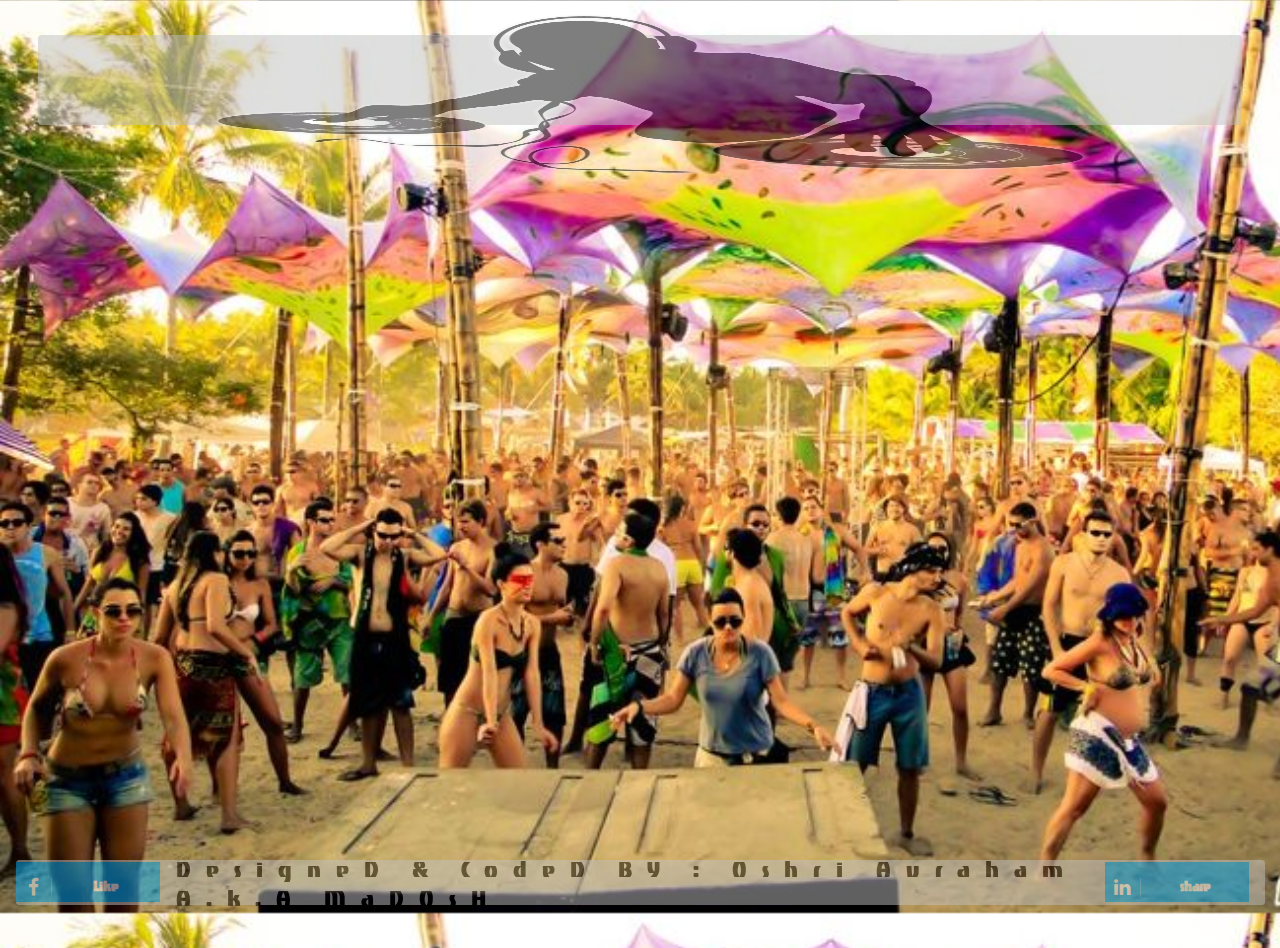
<file: index.html>
<!DOCTYPE html>

<html>

  <head>

    <title>Responsive Mad-O-sH</title>
    
    <meta name="viewport" content="width=device-width, initial-scale=1.0">


          <!--  Fonts  -->

      <link rel="preconnect"
    
        href="https://fonts.googleapis.com" />
    
      <link rel="preconnect" 
      
        href="https://fonts.gstatic.com" crossorigin />
    
      <link rel="stylesheet" 
    
        href="https://fonts.googleapis.com/css2?family=Sono:wght@400;700&display=swap" />

        <link rel="preconnect" href="https://fonts.googleapis.com">
        <link rel="preconnect" href="https://fonts.gstatic.com" crossorigin>
        <link href="https://fonts.googleapis.com/css2?family=Tac+One&display=swap" rel="stylesheet">

          <!--  Css StylesheeT  -->

      <link rel="stylesheet" 
    
        href="./assets/css/flex_styling.css" />
    
      <link rel="stylesheet" href="./assets/css/stylebutton.css"  />

      <link rel="stylesheet" href="https://maxcdn.bootstrapcdn.com/font-awesome/4.2.0/css/font-awesome.min.css">

      <link rel="stylesheet" href="./assets/css/slide-social-buttons.css" />

    </head>

  <body>

    <header>

      <!--
      
      <img class="imp" src="./assets/imgs/google-search-bar-png-1.png" 
      
        width="100%" height="300px" style="margin-top: 125px;margin-left: 350px;" >   -->

      <img src="./assets/imgs/dj-bb.png" height="250%" width="95%" style="margin-top: 35px;">

  </header> 

    <div class="pricing-container">

        <div class="pricing-plan" style="background-image: url(./assets/imgs/oshri3.jpg);background-size: cover;border-radius: 50%;">

      <!--<div class="pricing-plan" style="background-image: url(./assets/imgs/bluewhite1.jpg);background-size: cover;opacity: 0.85;">  -->
    
        <div class="plan-title">EilaT RavEs</div>
    
        <div class="plan-price">2000-2010 AlbumS</div>

        <br/>
    
        <ul class="plan-features">
    
          <li>✅ &nbsp;&nbsp;&nbsp;  ahoj vavoj </li>
    
          <br/>

          <li>✅ &nbsp;&nbsp;&nbsp;&nbsp;  LivE SeT   </li>
    
          <br/>

          <li>&nbsp;&nbsp;&nbsp;  🚫&nbsp;&nbsp;&nbsp; No SupporT</li>
    
        </ul>
    
        <button class="button" style="font-family: Tac One, sans-serif;" >Book mE</button>
    
      </div>

      <div class="pricing-plan" style="opacity: 0.8; background-image: url(./assets/imgs/oshri2.jpg);background-size:100% 100%;border-radius: 50%;">
    
      <!--  <div class="pricing-plan" style="height: 550px;background-image:url(./assets/imgs/bluewhite2.jpg);background-size: cover;opacity: 0.85;">   -->
    
        <div class="plan-title">Triple triP</div>
    
        <div class="plan-price"> 2010-2020 AlbumS </div>

        <br/>
    
        <ul class="plan-features">
    
          <li>✅ &nbsp;&nbsp;&nbsp;  MadoshrI</li>

          <br/>
    
          <li>✅ &nbsp;&nbsp;&nbsp; Dj + Live seT  </li>
    
          <br/>

          <li>✅ &nbsp;   PhoNE &amp; EmaiL SupporT</li>
    
        </ul>
    
        <button class="button" style="font-family: Tac One, sans-serif;">Book mE</button>
    
      </div>

      <div class="pricing-plan" style="background-image: url(./assets/imgs/oshri10.jpg);background-size: cover;border-radius: 50%;">
    
      <!--  <div class="pricing-plan" style="background-image: url(./assets/imgs/bluewhite5.jpg);background-size:cover;opacity: 0.85;"> -->
    
        <div class="plan-title">VisionS </div>
    
        <div class="plan-price">2020-2025 AlbumS</div>

        <br/>
    
        <ul class="plan-features">

          <li>✅ &nbsp;&nbsp;&nbsp; Live on mushrooM</li>

          <br/>

          <li>✅ &nbsp;&nbsp;&nbsp; A Cross the linE SET </li>

          <br/>

          <li>✅ &nbsp;&nbsp;&nbsp;&nbsp;&nbsp;&nbsp;&nbsp;&nbsp;&nbsp;&nbsp;&nbsp;&nbsp;&nbsp;&nbsp;&nbsp; 24/7 Support</li>

        </ul>

        <button class="button" style="font-family: Tac One, sans-serif;" >Book mE</button>

      </div>

    </div>

    <footer>


      <a href="https://www.facebook.com/mad.oshri">

       <!-- Like face -->
    
      <div class="slide-social" >

        <div class="ss-button" style="margin-top: -5px;">
        
          <iframe src="https://www.facebook.com/plugins/like.php?href=https%3A%2F%2Fgithub.com%2Fchristophery%2Fslide-social-buttons&amp;send=false&amp;layout=button_count&amp;width=90&amp;show_faces=false&amp;font&amp;colorscheme=light&amp;action=like&amp;height=21" scrolling="no" frameborder="0" style="border:none; overflow:hidden; width:90px; height:20px;" allowTransparency="true"></iframe>
        
        </div>
        
        <div class="facebook-bg ss-icon">
        
          <i class="fa fa-facebook"></i>
        
        </div>
        
        <div class="facebook-bg ss-slide">Like</div>
    
      </div>  </a>

      <p style="color:black"><a href="./index_ariel.html" style="text-decoration: none;color:black"> DesigneD & CodeD BY : Oshri Avraham A.k.A MaDOsH </a> </p>

      <a href="https://www.linkedin.com/in/oshri-avraham-0011162b8/">

      <!-- ShareIn -->
    
      <div class="slide-social">
    
        <div class="ss-button" style="margin-top: -5px;">
    
          <script src="https://platform.linkedin.com/in.js" type="text/javascript">lang: en_US</script>
    
          <script type="IN/Share" data-url="http://christopheryee.ca/slide-social-buttons/"></script>
    
        </div>
    
        <div class="linkedin-bg ss-icon">
    
          <i class="fa fa-linkedin"></i>
    
        </div>
    
        <div class="linkedin-bg ss-slide">share</div>
    
      </div>  </a>

    </footer>

  </body>

  </html>
</file>
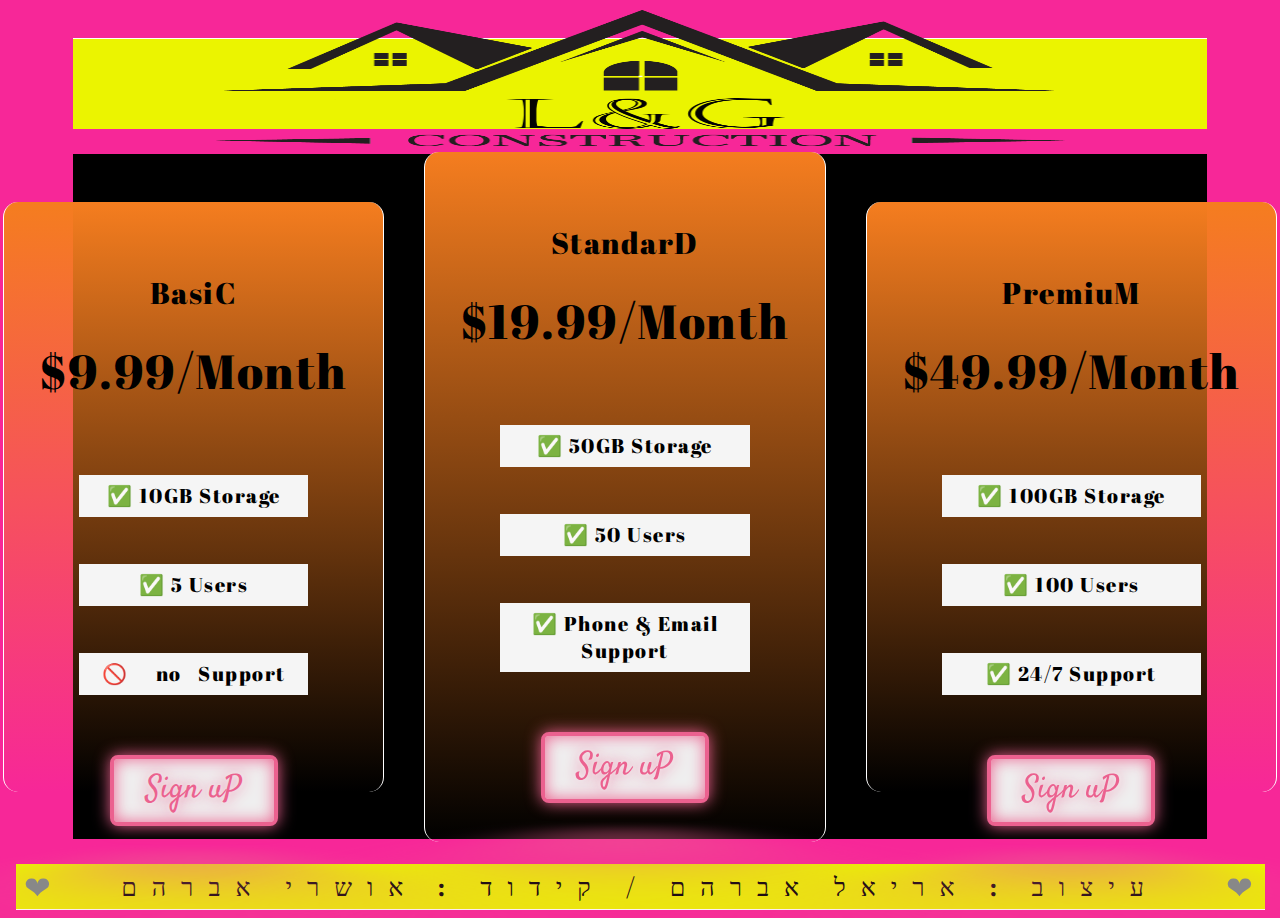
<file: index_ariel.html>
<!DOCTYPE html>

<html>

  <head>

    <title>Ari-OsH_ResponsivE</title>
    
    <meta name="viewport" content="width=device-width, initial-scale=1.0">


          <!--  Fonts  -->

      <link rel="preconnect"
    
        href="https://fonts.googleapis.com" />
    
      <link rel="preconnect" 
      
        href="https://fonts.gstatic.com" crossorigin />
    
      <link rel="stylesheet" 
    
        href="https://fonts.googleapis.com/css2?family=Sono:wght@400;700&display=swap" />

      
        <link rel="preconnect" href="https://fonts.googleapis.com">
        <link rel="preconnect" href="https://fonts.gstatic.com" crossorigin>
        <link href="https://fonts.googleapis.com/css2?family=Tac+One&display=swap" rel="stylesheet">

        <link rel="preconnect" href="https://fonts.googleapis.com">
        <link rel="preconnect" href="https://fonts.gstatic.com" crossorigin>  
        <link href="https://fonts.googleapis.com/css2?family=Abril+Fatface&family=Imbue:opsz,wght@10..100,100..900&family=Satisfy&display=swap" rel="stylesheet">

          <!--  Css StylesheeT  -->

        <link rel="stylesheet" 
    
            href="./assets/css/flex_styling_ariel.css" />
    
        <link rel="stylesheet" 
      
            href="./assets/css/stylebutton4ariel.css"  />

        <link rel="stylesheet" 
        
            href="./assets/css/heart.css" />

    </head>

  <body>

    <header>
    
    <!-- 
      
      <img class="imp" src="./assets/imgs/google-search-bar-png-1.png" 
      
        width="100%" height="300px" style="margin-top: 125px;margin-left: 350px;" > --> 

      <!--  <img src="./assets/imgs/construct.png" height="175%" width="75%"> --> 
      
      <img src="./assets/imgs/construct.png" height="175%" width="75%" style="margin-top: 10px;">

  </header> 

    <div class="pricing-container">

      <div class="pricing-plan">

      <!--  <div class="pricing-plan" style="background-image: url(./assets/imgs/bluewhite1.jpg);background-size: cover;opacity: 0.85;">  -->
    
        <div class="plan-title">BasiC</div>
    
        <div class="plan-price">$9.99/Month</div>

        <br/>
    
        <ul class="plan-features">
    
          <li>✅ 10GB Storage</li>
    
          <br/>

          <li>✅ 5 Users</li>
    
          <br/>

          <li>🚫 &nbsp;&nbsp;&nbsp; no &nbsp; Support</li>
    
        </ul>
    
        <button class="button" style="font-family: Satisfy, cursive;">Sign uP</button>
    
      </div>

      <div class="pricing-plan" style="height: 550px;">
    
      <!--  <div class="pricing-plan" style="height: 550px;background-image:url(./assets/imgs/bluewhite2.jpg);background-size: cover;opacity: 0.85;"> -->
    
        <div class="plan-title">StandarD</div>
    
        <div class="plan-price">$19.99/Month</div>

        <br/>
    
        <ul class="plan-features">
    
          <li>✅ 50GB Storage</li>

          <br/>
    
          <li>✅ 50 Users</li>
    
          <br/>

          <li>✅ Phone &amp; Email Support</li>
    
        </ul>
    
        <button class="button" style="font-family: Satisfy, cursive;" >Sign uP</button>
    
      </div>

      <div class="pricing-plan">
    
      <!--  <div class="pricing-plan" style="background-image: url(./assets/imgs/bluewhite5.jpg);background-size:cover;opacity: 0.85;"> -->
    
        <div class="plan-title">PremiuM</div>
    
        <div class="plan-price">$49.99/Month</div>

        <br/>
    
        <ul class="plan-features">

          <li>✅ 100GB Storage</li>

          <br/>

          <li>✅ 100 Users</li>

          <br/>

          <li>✅ 24/7 Support</li>

        </ul>

        <button class="button" style="font-family: Satisfy, cursive;" >Sign uP</button>

      </div>

    </div>

    <footer>

        <div class="heart-left">

            <!-- partial:index.partial.html -->
            
        <input id="toggle-heart" type="checkbox" />
        
        <label for="toggle-heart" aria-label="like">❤</label>
        
                    <!-- partial -->    </div>

      <p> <a href="./index.html" style="text-decoration: none;color:black"> עיצוב : אריאל אברהם / קידוד : אושרי אברהם </a> </p>

        <div class="heart-right">

            <!-- partial:index.partial.html -->
        
        <input id="toggle-heart" type="checkbox"/>
    
        <label for="toggle-heart" aria-label="like">❤</label>
    
                    <!-- partial -->    </div>

    </footer>

  </body>

  </html>
</file>
<file: assets/css/flex_styling.css>
html {


}

body {
    font-family:  "Tac One", sans-serif;
    background-image: url(../imgs/festival9.jpg);
    background-size: cover;
    letter-spacing: 1.px;
    
  }

header{

        display: flex;
        justify-content:center;
        align-items: center;
        height: 10vh;
        margin-top: 35px;
        margin-left: 30px;
        margin-right: 30px;
        background-color:silver;
        border-radius: 3.5px;
        opacity: 0.5;
}  

footer{

    display: flex;
    flex: 1;
    justify-content: space-around;
    align-items: center;    
    height: 5vh;
    margin-left: 7.5px;
    margin-right: 7.5px;
    background-color:silver;
    border-radius: 3.5px;
    opacity: 0.5;

}

footer p {  
      
    align-content: center;
    color:black;
    font-size: 28px;
    letter-spacing: 15px;

  }

  .pricing-container {
  display: flex;
  justify-content: center;
  align-items: center;
  height: 75vh;
  gap: 2.5rem;
  background-color:transparent;
  margin:25px;
  margin-left: 65px;
  margin-right: 65px;
  padding: 5px;
  border-radius: 7.5px;
}

.pricing-plan {
  flex: 1;
  align-content: center;
  max-width: 450px;
  height: 450px;
  padding: 35px;
  padding-top: 70px;
  padding-bottom: 70px;
  background-color: transparent;
  border: 0.5px double silver;
  border-radius: 15px;
  opacity: 0.75;
  
  
  text-align: center;
  
}

.plan-title {
  font-size: 50px;
  font-weight: 500;
  margin-bottom: 25px;
  color: yellow;
}

.plan-price {
  font-size: 56px;
  font-weight: 650;
  margin-bottom: 10px;
  color:red;
}

.plan-features {
  font-size: 24px;
  list-style: none;
  padding: 15px;
  margin: 25px;
  color: blue;
  
}

.plan-features li {
  margin-bottom: 15px;
  padding: 5px;
}

.plan-button {
  padding: 15px;
  background-color: #ff6600;
  color: #fff;
  border-radius: 5px;
  border: none;
}



@media (max-width: 1250px) {

    header{visibility: ;}

  .pricing-container {
    flex-direction: column;
    height: 100%;
    background-color: transparent;
    margin-top: 50px;
    height:auto;

  }

  .pricing-plan {margin-bottom: 150px;margin-bottom: 75px;}

    header{margin-bottom: 75px;}

    footer{visibility: ;text-align: center;font-size: 5px;letter-spacing:7.5px ;}

    footer .slide-social {visibility: hidden;}
    
}
li {background-color:silver;opacity: 0.75 ;color:blue;letter-spacing: 1.5px;}




.tac-one-regular {
  font-family: "Tac One", sans-serif;
  font-weight: 400;
  font-style: normal;
}
</file>
<file: assets/css/stylebutton.css>
:root {
	--clr-neon:red;
	--clr-bg: rgba(1, 1, 1, 1);
	--clr-white: rgba(255, 255, 255, 1);
}

/*

*,
*::before,
*::after {
	box-sizing: border-box;
}

body {
	min-height: 100vh;
	display: grid;
	place-items: center;
	background: var(--clr-bg);
	font-family: system-ui;
	color: var(--clr-neon);
}

*/

.button {
	font-size: 2em;
	
	display: inline-block;
	cursor: pointer;
	text-decoration: none;
	color: var(--clr-neon);
	border: var(--clr-neon) 4px solid;
	padding: 0.25em 1em;
	border-radius: 0.25em;
	

	text-shadow: 0 0 0.125em rgba(255, 255, 255, 0.55), 0 0 0.5em currentColor;

	box-shadow: inset 0 0 0.5em 0 var(--clr-neon), 0 0 0.5em 0 var(--clr-neon);

	position: relative;
}

.button::before {
	pointer-events: none;
	content: "";
	position: absolute;
	background: var(--clr-neon);
	top: 120%;
	left: 0;
	width: 100%;
	height: 100%;

	transform: perspective(1.2em) rotateX(40deg) scale(1.5, 0.5);
	filter: blur(1.15em);
	opacity: 0.7;

	transition: transform 0.5s linear;
}

.button::after {
	content: "";
	position: absolute;
	top: 0;
	bottom: 0;
	left: 0;
	right: 0;
	box-shadow: 0 0 4em 0.6em var(--clr-neon), 0 0 1em 0.2em var(--clr-white);
	opacity: 0;
	background: var(--clr-neon);
	z-index: -1;
	transition: opacity 0.5s linear;
}

.button:hover,
.button:focus {
	color: var(--clr-bg);
	text-shadow: none;
}

.button:hover::before,
.button:focus::before {
	opacity: 1;
	transform: perspective(1em) rotateX(40deg) scale(1.5, 0.6);
	transition: transform 0.5s linear;
}

.button:hover::after,
.button:focus::after {
	opacity: 1;
}
</file>
<file: assets/css/slide-social-buttons.css>
/* Slide Social Buttons are a fun way to display your social media buttons
 * 
 * @author Christopher Yee
 * @author Blue Husky Studios
 *
 * @see https://github.com/christophery/slide-social-buttons
 */

.slide-social{
    display: inline-block;
    overflow: hidden;
    margin: 0 1em 1em 0;
    width: 9em;
    height: 2.5em;
    background: #F1F1F1;
    background: rgba(0,0,0,.05);
    position: relative; /* So social buttons don't align with positioned ancestor */
    margin-top: 17.5px;
}

.slide-social .ss-button{
    position: absolute;
    top: 1em;
    left: 35%;
}

.ss-icon{
    padding-top: 1em; /* .slide-social{height} - .ss-icon i{height}*/
    width: 25%;
    height: 100%;
    text-align: center;
}

.ss-icon i{
    border-right: 1px solid #FFF; /* IE < 9 Fallback Colour */
    border-right-color: rgba(255,255,255,.3);
    color: #FFF;
    display: block;
    font-size: 1.2em;
    height: 1em;
}

.ss-slide{
    position: absolute;
    top: 0;
    right: 0;
    width: 75%;
    height: 100%;
    color: #FFF;
    text-align: center;
    font-weight: 600;
    line-height: 3em; /* .slide-social{height} */
    cursor: pointer;
    
}

/* Brand Colours */

.facebook-bg{
    background: #00aeff;
}

.twitter-bg{
    background: #00acee;
}

.linkedin-bg{
    background: #00aeff;
}

.pinterest-bg{
    background: #c8232c;
}

.tumblr-bg{
    background: #35465c;
}

/* Slide Animation */

.slide-social:hover .ss-slide, 
.slide-social .ss-slide:hover{
    -webkit-transform: translate(101%, 0);
    -moz-transform: translate(101%, 0);
    -ms-transform: translate(101%, 0);
    -o-transform: translate(101%, 0);
    transform: translate(101%, 0);
}

.slide-social:hover .ss-icon i{
    border-right-color: transparent;
}

/* Transition */

.ss-slide{
    -webkit-transition: all .2s ease-in-out;
    -moz-transition: all .2s ease-in-out;
    -ms-transition: all .2s ease-in-out 2s;
    -o-transition: all .2s ease-in-out;
    transition: all .2s ease-in-out;
}

.slide-social:hover .ss-slide{
    -ms-transition-delay: 0s;
}

/* Example Media Queries */

@media only screen and (max-width : 30em) { /* 480px/16px = 30em */

    .slide-social{
        width: 100%;
    }

    .slide-social .ss-button{
        left: 50%;
    }
}
</file>
<file: assets/css/flex_styling_ariel.css>
html {


}

body {
    font-family: "Abril Fatface", serif;
  /*  background-image: url(../imgs/oshri6.jpg);  */
  /*  background-color: #D20062; */
    background-color: #F72798;
    background-size: cover;
    letter-spacing: 2.5px;
    
  }

header{

        display: flex;
        justify-content:center;
        align-items: center;
        height: 10vh;
        margin-top: 38px;
        margin-left: 65px;
        margin-right: 65px;
        background-color:#EBF400;
        opacity: 1;
        border: 1.5px white groove;
        border-bottom: none;
        border-left: none;
        border-right: none;
}  

footer{

    display: flex;
    justify-content: space-around;
    align-items: center;    
    height: 5vh;
    margin-left: 7.5px;
    margin-right: 7.5px;
    background-color:#EBF400;
    border: 1.5px groove white;
    border-top: none;
    border-left: none;
    border-right: none;
    

}

footer p { align-content: center;
            color:black;
            font-size: 25px;
            letter-spacing: 15px;
}

  .pricing-container {
  display: flex;
  justify-content: center;
  align-items: center;
  height: 75vh;
  gap: 2.5rem;
  background-color: #000000;
  margin:25px;
  margin-left: 65px;
  margin-right: 65px;
  padding: 5px;
}

.pricing-plan {
  flex: 1;
  align-content: center;
  max-width: 425px;
  height: 450px;
  padding: 35px;
  padding-top: 70px;
  padding-bottom: 70px;
  background-color:#F57D1F;
  background:linear-gradient( #f57d1f , transparent);
  border: 1.5px double white;
  border-radius: 15px;
  border-bottom: none;
  border-top: none;
  opacity: 1;
  letter-spacing:1.5px;
  text-align: center;
  
}

.plan-title {
  font-size: 30px;
  font-weight: 300;
  margin-bottom: 25px;
  color:black;
}

.plan-price {
  font-size: 48px;
  font-weight: 500;
  margin-bottom: 10px;
  color:black;
}

.plan-features {
  font-size: 20px;
  list-style: none;
  padding: 15px;
  margin: 25px;
  opacity: 1;
}

.plan-features li {
  margin-bottom: 20px;
  padding: 7.5px;
}

.plan-button {
  padding: 15px;
  background-color: #ff6600;
  color: #fff;
  border-radius: 5px;
  border: none;
}



@media (max-width: 1250px) {

    header{visibility: ;}

  .pricing-container {
    flex-direction: column;
    height: 100%;
    background-color: transparent;
    margin-top: 25px;
    height: auto;
  }

  .pricing-plan {margin-bottom: 150px;margin-bottom: 75px;}

    header{margin-bottom: 75px;}

    footer p {visibility: ;font-size: 13px;text-align: center;}

    footer .heart-right .heart-left {visibility: hidden;}
    
    
}

li {background-color:whitesmoke;color:black ;}

          /*  google-fonts  */

/*  tac-one-regular   */

.tac-one-regular {
  font-family: "Tac One", sans-serif;
  font-weight: 400;
  font-style: normal;
}

/*  satisfy-regular   */

.satisfy-regular {
  font-family: "Satisfy", cursive;
  font-weight: 400;
  font-style: normal;
}

/*  abril-fatface-regular   */

.abril-fatface-regular {
  font-family: "Abril Fatface", serif;
  font-weight: 400;
  font-style: normal;
}
</file>
<file: assets/css/stylebutton4ariel.css>
:root {
	--clr-neon: rgba(235, 97, 143, 1);
	--clr-bg: rgba(1, 1, 1, 1);
	--clr-white: rgba(255, 255, 255, 1);
}

/*

*,
*::before,
*::after {
	box-sizing: border-box;
}

*/

/*

body {
	min-height: 100vh;
	display: grid;
	place-items: center;
	background: var(--clr-bg);
	font-family: system-ui;
	color: var(--clr-neon);
}

*/

.button {
	font-size: 2em;
font-family: "Abril Fatface", serif;
	display: inline-block;
	cursor: pointer;
	text-decoration: none;
	color: var(--clr-neon);
	border: var(--clr-neon) 4px solid;
	padding: 0.25em 1em;
	border-radius: 0.25em;

	text-shadow: 0 0 0.125em rgba(255, 255, 255, 0.55), 0 0 0.5em currentColor;

	box-shadow: inset 0 0 0.5em 0 var(--clr-neon), 0 0 0.5em 0 var(--clr-neon);

	position: relative;
}

.button::before {
	pointer-events: none;
	content: "";
	position: absolute;
	background: var(--clr-neon);
	top: 120%;
	left: 0;
	width: 100%;
	height: 100%;
	transform: perspective(1.2em) rotateX(40deg) scale(1.5, 0.5);
	filter: blur(1.15em);
	opacity: 0.7;

	transition: transform 0.5s linear;
}

.button::after {
	content: "";
	position: absolute;
	top: 0;
	bottom: 0;
	left: 0;
	right: 0;
	box-shadow: 0 0 4em 0.6em var(--clr-neon), 0 0 1em 0.2em var(--clr-white);
	opacity: 0;
	background: var(--clr-neon);
	z-index: -1;
	transition: opacity 0.5s linear;
}

.button:hover,
.button:focus {
	color: var(--clr-bg);
	text-shadow: none;
}

.button:hover::before,
.button:focus::before {
	opacity: 1;
	transform: perspective(1em) rotateX(40deg) scale(1.5, 0.6);
	transition: transform 1s linear;
}

.button:hover::after,
.button:focus::after {
	opacity: 1;
}
</file>
<file: assets/css/heart.css>
/*

body {
  display: flex;
  justify-content: center;
  margin: 0;
  height: 100vh;
  background: linear-gradient(135deg, #121721, #000);
  font: 1em verdana, sans-serif;
}

*/

.heart-right{margin-left:50px}

.heart-left{margin-right: 50px;}

[id='toggle-heart'] {
  position: absolute;
  left: -100vw;
}
[id='toggle-heart']:checked + label {
  color: #e2264d;
  filter: none;
  will-change: font-size;
  -webkit-animation: heart 1s cubic-bezier(0.17, 0.89, 0.32, 1.49);
          animation: heart 1s cubic-bezier(0.17, 0.89, 0.32, 1.49);
}
[id='toggle-heart']:checked + label:before, [id='toggle-heart']:checked + label:after {
  -webkit-animation: inherit;
          animation: inherit;
  -webkit-animation-timing-function: ease-out;
          animation-timing-function: ease-out;
}
[id='toggle-heart']:checked + label:before {
  will-change: transform, border-width, border-color;
  -webkit-animation-name: bubble;
          animation-name: bubble;
}
[id='toggle-heart']:checked + label:after {
  will-change: opacity, box-shadow;
  -webkit-animation-name: sparkles;
          animation-name: sparkles;
}
[id='toggle-heart']:focus + label {
  text-shadow: 0 0 3px white,  0 1px 1px white, 0 -1px 1px white,  1px 0 1px white, -1px 0 1px white;
}

[for='toggle-heart'] {
  align-self: center;
  position: relative;
  color: #888;
  font-size: 2em;
  filter: grayscale(1);
  -webkit-user-select: none;
     -moz-user-select: none;
      -ms-user-select: none;
          user-select: none;
  cursor: pointer;
}
[for='toggle-heart']:before, [for='toggle-heart']:after {
  position: absolute;
  z-index: -1;
  top: 50%;
  left: 50%;
  border-radius: 50%;
  content: '';
}
[for='toggle-heart']:before {
  box-sizing: border-box;
  margin: -2.25rem;
  border: solid 2.25rem #e2264d;
  width: 4.5rem;
  height: 4.5rem;
  transform: scale(0);
}
[for='toggle-heart']:after {
  margin: -0.1875rem;
  width: 0.375rem;
  height: 0.375rem;
  box-shadow: 0.32476rem -3rem 0 -0.1875rem #ff8080, -0.32476rem -2.625rem 0 -0.1875rem #ffed80, 2.54798rem -1.61656rem 0 -0.1875rem #ffed80, 1.84982rem -1.89057rem 0 -0.1875rem #a4ff80, 2.85252rem 0.98418rem 0 -0.1875rem #a4ff80, 2.63145rem 0.2675rem 0 -0.1875rem #80ffc8, 1.00905rem 2.84381rem 0 -0.1875rem #80ffc8, 1.43154rem 2.22414rem 0 -0.1875rem #80c8ff, -1.59425rem 2.562rem 0 -0.1875rem #80c8ff, -0.84635rem 2.50595rem 0 -0.1875rem #a480ff, -2.99705rem 0.35095rem 0 -0.1875rem #a480ff, -2.48692rem 0.90073rem 0 -0.1875rem #ff80ed, -2.14301rem -2.12438rem 0 -0.1875rem #ff80ed, -2.25479rem -1.38275rem 0 -0.1875rem #ff8080;
}

@-webkit-keyframes heart {
  0%, 17.5% {
    font-size: 0;
  }
}

@keyframes heart {
  0%, 17.5% {
    font-size: 0;
  }
}
@-webkit-keyframes bubble {
  15% {
    transform: scale(1);
    border-color: #cc8ef5;
    border-width: 2.25rem;
  }
  30%, 100% {
    transform: scale(1);
    border-color: #cc8ef5;
    border-width: 0;
  }
}
@keyframes bubble {
  15% {
    transform: scale(1);
    border-color: #cc8ef5;
    border-width: 2.25rem;
  }
  30%, 100% {
    transform: scale(1);
    border-color: #cc8ef5;
    border-width: 0;
  }
}
@-webkit-keyframes sparkles {
  0%, 20% {
    opacity: 0;
  }
  25% {
    opacity: 1;
    box-shadow: 0.32476rem -2.4375rem 0 0rem #ff8080, -0.32476rem -2.0625rem 0 0rem #ffed80, 2.1082rem -1.26585rem 0 0rem #ffed80, 1.41004rem -1.53985rem 0 0rem #a4ff80, 2.30412rem 0.85901rem 0 0rem #a4ff80, 2.08305rem 0.14233rem 0 0rem #80ffc8, 0.76499rem 2.33702rem 0 0rem #80ffc8, 1.18748rem 1.71734rem 0 0rem #80c8ff, -1.35019rem 2.0552rem 0 0rem #80c8ff, -0.60229rem 1.99916rem 0 0rem #a480ff, -2.44865rem 0.22578rem 0 0rem #a480ff, -1.93852rem 0.77557rem 0 0rem #ff80ed, -1.70323rem -1.77366rem 0 0rem #ff80ed, -1.81501rem -1.03204rem 0 0rem #ff8080;
  }
}
@keyframes sparkles {
  0%, 20% {
    opacity: 0;
  }
  25% {
    opacity: 1;
    box-shadow: 0.32476rem -2.4375rem 0 0rem #ff8080, -0.32476rem -2.0625rem 0 0rem #ffed80, 2.1082rem -1.26585rem 0 0rem #ffed80, 1.41004rem -1.53985rem 0 0rem #a4ff80, 2.30412rem 0.85901rem 0 0rem #a4ff80, 2.08305rem 0.14233rem 0 0rem #80ffc8, 0.76499rem 2.33702rem 0 0rem #80ffc8, 1.18748rem 1.71734rem 0 0rem #80c8ff, -1.35019rem 2.0552rem 0 0rem #80c8ff, -0.60229rem 1.99916rem 0 0rem #a480ff, -2.44865rem 0.22578rem 0 0rem #a480ff, -1.93852rem 0.77557rem 0 0rem #ff80ed, -1.70323rem -1.77366rem 0 0rem #ff80ed, -1.81501rem -1.03204rem 0 0rem #ff8080;
  }
}
</file>
